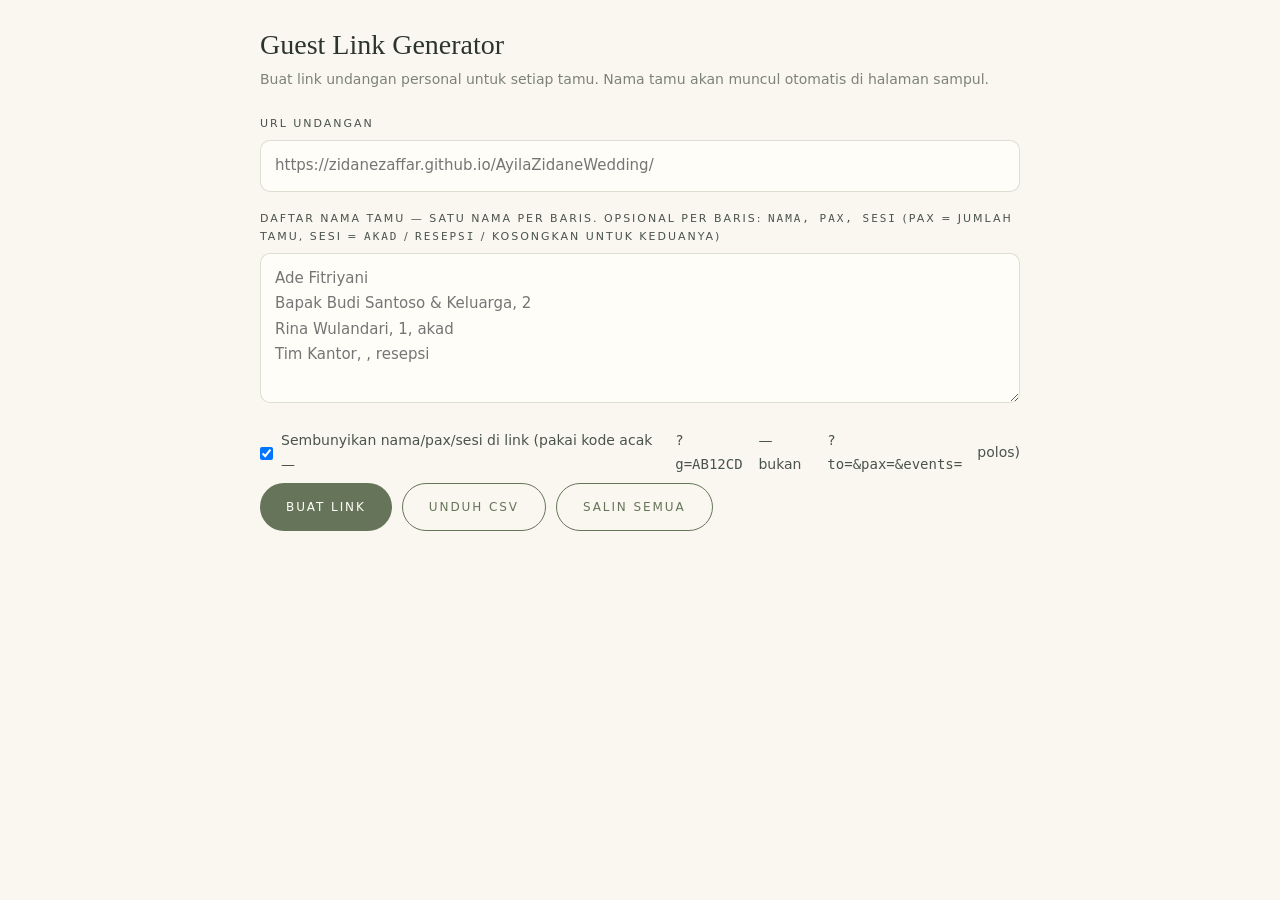
<file: tools/link-generator.html>
<!DOCTYPE html>
<html lang="id">
<head>
<meta charset="utf-8">
<meta name="viewport" content="width=device-width, initial-scale=1">
<title>Guest Link Generator — Ayila &amp; Zidane</title>
<style>
  :root{--ink:#2c352d;--sage:#66755a;--ivory:#faf7f0;--line:rgba(138,154,123,.3)}
  *{box-sizing:border-box}
  body{margin:0;background:var(--ivory);color:var(--ink);font:15px/1.7 "Jost",system-ui,sans-serif;padding:28px 18px}
  .w{max-width:760px;margin:auto}
  h1{font:400 28px/1.2 "Cormorant Garamond",Georgia,serif;margin:0 0 6px}
  p.sub{margin:0 0 24px;color:#7d8378;font-size:14px}
  label{display:block;font-size:11px;letter-spacing:.18em;text-transform:uppercase;color:#4a544a;margin-bottom:6px}
  input,textarea{width:100%;padding:12px 14px;border:1px solid var(--line);border-radius:10px;background:#fffdf8;font:inherit;margin-bottom:18px}
  textarea{min-height:150px;resize:vertical}
  button{background:var(--sage);color:#fffdf8;border:0;border-radius:999px;padding:13px 26px;font:inherit;font-size:12px;letter-spacing:.16em;text-transform:uppercase;cursor:pointer}
  button.ghost{background:transparent;color:var(--sage);border:1px solid var(--sage)}
  .row{display:flex;gap:10px;flex-wrap:wrap;margin-bottom:22px}
  table{width:100%;border-collapse:collapse;background:#fffdf8;border:1px solid var(--line);border-radius:10px;overflow:hidden}
  th,td{text-align:left;padding:10px 12px;border-bottom:1px solid var(--line);font-size:13px;vertical-align:top}
  th{background:#eee9dc;font-size:10px;letter-spacing:.14em;text-transform:uppercase}
  td.link{word-break:break-all;color:var(--sage)}
  td.act{white-space:nowrap;width:1%}
  td.act button{padding:7px 12px;font-size:10px}
  tr:last-child td{border-bottom:0}
</style>
</head>
<body>
<div class="w">
  <h1>Guest Link Generator</h1>
  <p class="sub">Buat link undangan personal untuk setiap tamu. Nama tamu akan muncul otomatis di halaman sampul.</p>

  <label for="base">URL Undangan</label>
  <input id="base" type="url" placeholder="https://zidanezaffar.github.io/AyilaZidaneWedding/">

  <label for="names">Daftar Nama Tamu — satu nama per baris. Opsional per baris: <code>Nama, pax, sesi</code> (pax = jumlah tamu, sesi = <code>akad</code> / <code>resepsi</code> / kosongkan untuk keduanya)</label>
  <textarea id="names" placeholder="Ade Fitriyani&#10;Bapak Budi Santoso &amp; Keluarga, 2&#10;Rina Wulandari, 1, akad&#10;Tim Kantor, , resepsi"></textarea>

  <label style="display:flex;align-items:center;gap:8px;text-transform:none;letter-spacing:0;font-size:14px">
    <input type="checkbox" id="useCode" checked style="width:auto;margin:0">
    Sembunyikan nama/pax/sesi di link (pakai kode acak — <code>?g=AB12CD</code> — bukan <code>?to=&amp;pax=&amp;events=</code> polos)
  </label>

  <div class="row">
    <button id="gen">Buat Link</button>
    <button id="csv" class="ghost">Unduh CSV</button>
    <button id="copyAll" class="ghost">Salin Semua</button>
  </div>

  <table id="out" hidden><thead><tr><th>Nama</th><th>Link</th><th></th></tr></thead><tbody></tbody></table>

  <div id="guestsBlock" hidden style="margin-top:26px">
    <label>Tempel blok ini ke <code>config.js ▸ guests</code> (menggantikan isi array yang ada) supaya kode di atas bisa dikenali situs</label>
    <textarea id="guestsCode" readonly style="min-height:180px;font-family:ui-monospace,Menlo,Consolas,monospace;font-size:12.5px"></textarea>
    <div class="row"><button id="copyGuests" class="ghost">Salin Blok</button></div>
  </div>
</div>

<script>
// Same deterministic hash as the Excel formula in README.md § 5 --
// a stable, meaningless-looking code per row (position + name text),
// not derived from pax/events at all (those live in config.js's
// `guests` row, not encoded in the code), so it never changes across
// re-generation unless the name itself changes.
function guestCode(name, row){
  var weighted = 0;
  for (var i = 0; i < name.length; i++) weighted += name.charCodeAt(i) * (i + 1);
  var mod = Math.pow(36, 6);
  var seed = weighted * 1000003 + row * 97;
  var n = ((seed % mod) + mod) % mod;
  return n.toString(36).toUpperCase().padStart(6, '0');
}

var rows = [];
function build(){
  var base = document.getElementById('base').value.trim();
  if(!base){ alert('Isi URL undangan terlebih dahulu.'); return; }
  if(!/\/$/.test(base) && !/\.html$/.test(base)) base += '/';
  var useCode = document.getElementById('useCode').checked;
  rows = document.getElementById('names').value.split('\n')
    .map(function(s){return s.trim();}).filter(Boolean)
    .map(function(line, i){
      var parts = line.split(',');
      var name = parts[0].trim();
      var pax = parts.length > 1 ? parseInt(parts[1], 10) : NaN;
      var session = parts.length > 2 ? parts[2].trim().toLowerCase() : '';
      session = (session === 'akad' || session === 'resepsi') ? session : '';
      var code = guestCode(name, i + 1);
      var url;
      if (useCode) {
        url = base + '?g=' + code;
      } else {
        url = base + '?to=' + encodeURIComponent(name);
        if (pax >= 1) url += '&pax=' + pax;
        if (session) url += '&events=' + session;
      }
      return {name: name, pax: pax >= 1 ? pax : null, session: session || null, code: code, url: url};
    });

  var tb = document.querySelector('#out tbody');
  tb.innerHTML = rows.map(function(r,i){
    var tags = (r.pax ? ' <span style="color:#9aa190">(' + r.pax + ' pax)</span>' : '') +
               (r.session ? ' <span style="color:#9aa190">[' + r.session + ']</span>' : '');
    var name = r.name.replace(/</g,'&lt;') + tags;
    return '<tr><td>'+name+'</td><td class="link">'+r.url.replace(/</g,'&lt;')+
           '</td><td class="act"><button data-i="'+i+'" class="ghost">Salin</button></td></tr>';
  }).join('');
  document.getElementById('out').hidden = !rows.length;

  var guestsBlock = document.getElementById('guestsBlock');
  if (useCode && rows.length) {
    document.getElementById('guestsCode').value = rows.map(function(r){
      return '    { code: "' + r.code + '", name: "' + r.name.replace(/"/g,'\\"') +
             '", pax: ' + (r.pax || 'null') + ', events: "' + (r.session || '') + '" },';
    }).join('\n');
    guestsBlock.hidden = false;
  } else {
    guestsBlock.hidden = true;
  }
}
document.getElementById('gen').onclick = build;
document.querySelector('#out').addEventListener('click', function(e){
  var b = e.target.closest('button[data-i]'); if(!b) return;
  navigator.clipboard.writeText(rows[b.dataset.i].url);
  b.textContent = 'Tersalin'; setTimeout(function(){ b.textContent='Salin'; }, 1500);
});
document.getElementById('copyGuests').onclick = function(){
  navigator.clipboard.writeText(document.getElementById('guestsCode').value);
  this.textContent='Tersalin'; var b=this; setTimeout(function(){b.textContent='Salin Blok';},1500);
};
document.getElementById('copyAll').onclick = function(){
  if(!rows.length) return build();
  navigator.clipboard.writeText(rows.map(function(r){return r.name+' — '+r.url;}).join('\n'));
  this.textContent='Tersalin'; var b=this; setTimeout(function(){b.textContent='Salin Semua';},1500);
};
document.getElementById('csv').onclick = function(){
  if(!rows.length) build();
  var csv = 'Nama,Pax,Sesi,Kode,Link\n' + rows.map(function(r){return '"'+r.name.replace(/"/g,'""')+'","'+(r.pax||'')+'","'+(r.session||'')+'","'+r.code+'","'+r.url+'"';}).join('\n');
  var a = document.createElement('a');
  a.href = URL.createObjectURL(new Blob([csv],{type:'text/csv'}));
  a.download = 'guest-links.csv'; a.click();
};
</script>
</body>
</html>
</file>
